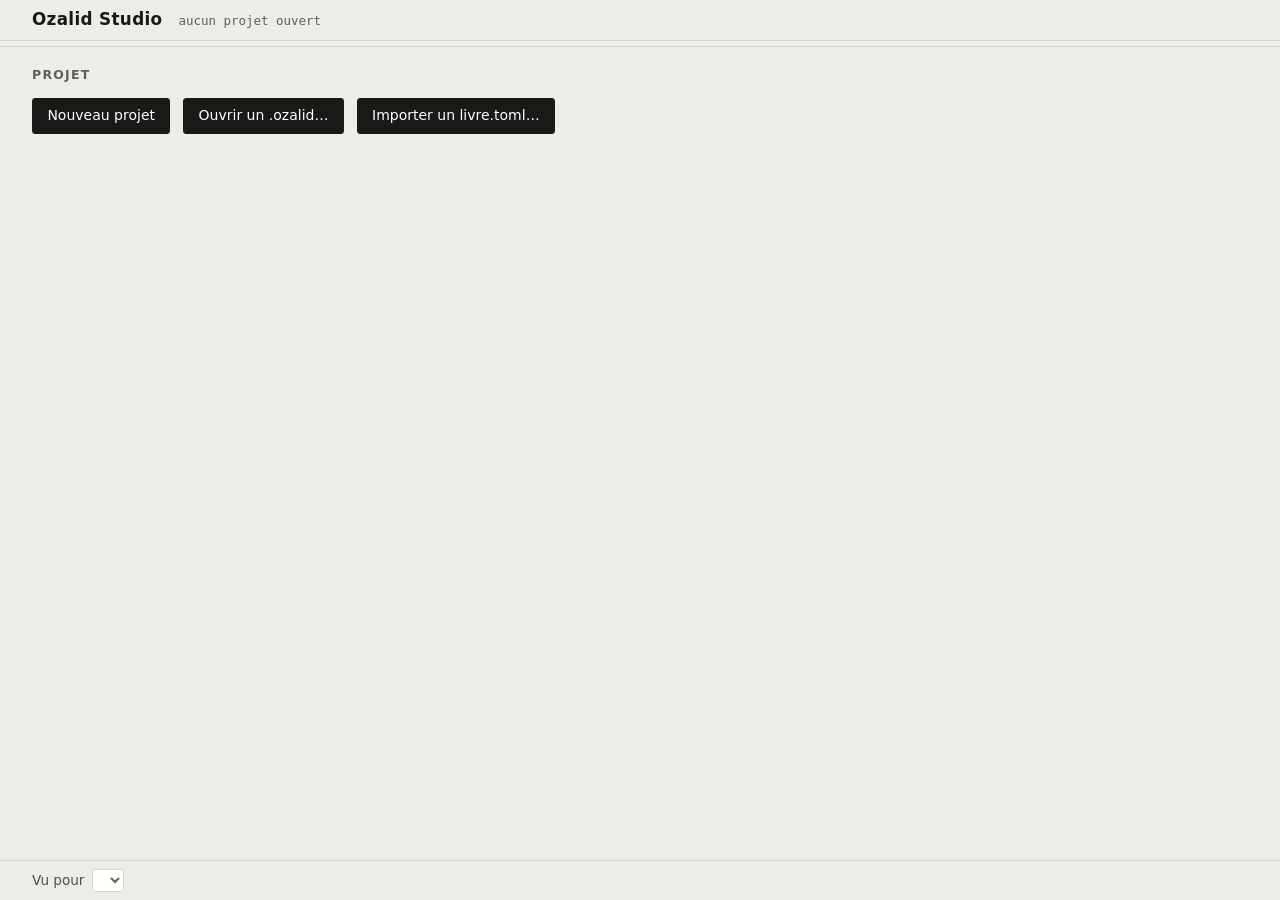
<file: app/src/index.html>
<!DOCTYPE html>
<html lang="fr">
<head>
<meta charset="utf-8">
<title>Ozalid Studio</title>
<link rel="stylesheet" href="styles.css">
</head>
<body>

<!-- L'identité tient sur une ligne : le titre, le chemin qui prend la place restante et
     se tronque au besoin, puis les deux états, calés à droite. Empilés, ils coûtaient
     110 px de hauteur à toutes les étapes pour dire trois choses courtes — et c'est la
     Couverture qui les payait, en aperçu. -->
<header id="entete">
  <h1 id="titreLivre">Ozalid Studio</h1>
  <p class="chemin" id="cheminProjet">aucun projet ouvert</p>
  <p class="etat" id="etatEnregistrement"></p>
  <!-- Le refus d'une saisie laisse le focus dans le champ refusé : sans `aria-live`,
       l'erreur s'écrirait à l'autre bout de l'écran sans que rien ne l'annonce. -->
  <p class="etat" id="alerte" aria-live="polite"></p>
  <!-- La seule mention de l'entête qui ne parle pas du livre : la fenêtre elle-même.
       Une mise en page se juge à une taille, et « c'est coupé chez moi » sans le
       chiffre ne se reproduit pas. Elle est ici et non au pied parce que l'entête a
       déjà un membre élastique — le chemin — qui absorbe ce qu'elle prend ; la légende
       du pied, elle, tient sur une ligne à 900 px et n'a pas de place à donner. -->
  <p class="etat" id="fenetreTaille" title="Zone d'affichage, hors barre de titre"></p>
</header>

<!-- Les onglets sont construits par app.js depuis la table ETAPES. La nav est écrite
     indifférente à sa disposition : passer au rail vertical demanderait un autre
     --coquille et un --onglets-flux: row, pas un autre balisage — et les flèches
     verticales dans `toucheEtapes`, avec l'aria-orientation qui va avec.

     Le pattern `tablist` est tenu en entier, et la moitié qui manquait est venue du
     JS : `aria-controls` sur chaque onglet et `aria-labelledby` sur chaque section
     sortent de la table, seule à savoir quelle section va avec quelle clé. Aucune des
     sections ci-dessous ne porte donc son `aria-labelledby` en dur : le chercher ici
     serait le chercher au mauvais endroit. -->
<nav id="etapes" role="tablist" aria-label="Étapes du livre"></nav>

<main id="contenu">

  <section id="accueil">
    <div class="bloc">
      <h2>Projet</h2>
      <div class="ligne">
        <button id="btNouveau" type="button">Nouveau projet</button>
        <button id="btOuvrir" type="button">Ouvrir un .ozalid…</button>
        <button id="btImporter" type="button">Importer un livre.toml…</button>
      </div>
      <div id="recents" class="recents"></div>
    </div>
  </section>

  <section id="etapeLivre" class="etape" role="tabpanel" hidden>
    <!-- Deux groupes, et la frontière tient en une phrase : ce qui nomme, et ce qui en
         dérive. Les clés sont littérales — un %TITRE% tapé dans le Titre ressort tel
         quel —, les dérivés les citent. C'est la même frontière que celle du livre et de
         la maquette : le livre dit ce qui est écrit, la maquette où ça se voit. -->
    <div class="bloc">
      <h2>Livre</h2>
      <label><span>Titre</span><input type="text" id="inTitre"></label>
      <label><span>Auteur</span><input type="text" id="inAuteur"></label>
      <label><span>Genre</span><input type="text" id="inGenre"></label>
      <label><span>Éditeur</span><input type="text" id="inEditeur"></label>
      <label><span>Collection</span><input type="text" id="inCollection"></label>
      <label><span>Monogramme</span><input type="text" id="inMonogramme"></label>
    </div>

    <div class="bloc">
      <h2>Textes dérivés</h2>
      <!-- Vide à dessein : la liste des jetons vient de `jetons_liste`. La recopier ici
           la ferait mentir au premier jeton ajouté — la table a grossi deux fois. -->
      <p class="note" id="aideJetons"></p>
      <label><span>Titre de la page de titre</span>
        <textarea id="inTitrePage" rows="2" placeholder="%TITRE%"></textarea></label>
      <label><span>Copyright</span><textarea id="inCopyright" rows="3"></textarea></label>
      <label><span>Prix</span>
        <input type="text" id="inPrix" placeholder="vide : pas de prix"></label>
      <label><span>Mention</span>
        <input type="text" id="inMention" placeholder="vide : pas de mention"></label>
      <label><span>Dédicace</span>
        <textarea id="inDedicace" rows="2"
                  placeholder="vide : pas de page de dédicace"></textarea></label>
      <!-- Ni clé ni dérivé : un contrôle d'intégrité du manuscrit. Son étiquette le dit,
           et lui faire un troisième bloc pour lui seul coûterait plus que ce voisinage. -->
      <label><span>Chapitres attendus</span>
        <input type="number" id="inChapitres" min="1" placeholder="facultatif — contrôle d'intégrité"></label>
    </div>

    <div class="bloc">
      <h2>Manuscrit</h2>
      <p class="note" id="etatManuscrit"></p>
      <p class="chemin" id="sourceManuscrit"></p>
      <div class="ligne">
        <button id="btReimporter" type="button" disabled>Réimporter le manuscrit</button>
        <button id="btChoisirManuscrit" type="button">Choisir un autre manuscrit…</button>
      </div>
    </div>

    <!-- L'épreuve suit le manuscrit dont elle sort, et la police ferme la marche parce
         qu'elle regarde vers le livre fini. Ce n'est pas l'ordre de l'étape d'où ils
         viennent : là-bas, composer passait avant relire. -->
    <div class="bloc">
      <h2>Épreuve</h2>
      <p class="note">Le manuscrit sur A4, fer à gauche, avec les numéros de ligne et une
        marge pour annoter. Ce n'est pas le livre : c'est de quoi le relire. Les numéros de
        ligne ne valent que pour ce tirage-là.</p>
      <label><span>Corps</span>
        <input type="number" id="inEpreuveCorps" min="8" max="18" step="0.5" value="12"></label>
      <div class="ligne">
        <button id="btEpreuve" type="button">Tirer une épreuve</button>
        <span id="etatEpreuve" class="etat"></span>
      </div>
      <p class="chemin" id="cheminEpreuve"></p>
    </div>

    <!-- Aucun bouton ici, et c'est le fait du chantier : la composition part au
         chargement d'un manuscrit, puis se tient à jour toute seule. Aucun sélecteur de
         prestataire non plus — il est dans le pied, et il vaut pour toute la fenêtre :
         on compose pour le destinataire visé. -->
    <div class="bloc">
      <h2>Intérieur</h2>
      <label><span>Police</span><select id="inPoliceInterieur"></select></label>
      <!-- Le détail du repli est ici, à côté de sa cause : c'est sous ce sélecteur qu'on
           vient réparer. Le pied n'en porte qu'un signe, qui suit dans toutes les étapes.
           Typst ne dit rien de lui-même — il substitue une écriture et poursuit —, et son
           avertissement part sur un stderr qu'aucune fenêtre ne montre. -->
      <p class="note alerte" id="repliPolices" hidden></p>
      <p class="note">La police fixe la pagination, donc l'épaisseur du dos : en changer
        relance la composition, et le pied dit où elle en est. La planche reste sans dos
        le temps qu'elle tourne.</p>
      <!-- L'écriture choisie, montrée dans ses propres octets — ceux que Typst
           composera, chargés par `montrerEchantillon`. Le texte porte ce qui distingue
           une écriture française d'une autre : accents, ligature œ, guillemets et
           apostrophe courbe, les caractères mêmes sur lesquels une police se choisit.
           Il naît caché : tant que la police n'est pas chargée, le montrer serait le
           montrer dans celle de la fenêtre. -->
      <p class="echantillon" id="echantillonPolice" hidden>L’aube naît, et le cœur
        s’étonne : « où donc allions-nous ? »</p>
      <p class="note alerte" id="echantillonAbsent" hidden></p>
    </div>
  </section>

  <section id="etapeCouverture" class="etape" role="tabpanel" hidden>
    <!-- Une seule barre au-dessus de l'aperçu : ce qu'on regarde à gauche, ce qui
         alimente la maquette à droite. Elle tient sur une ligne à 900 px — la fenêtre
         la plus étroite qu'on autorise — et c'est ce qui commande sa composition : le
         choix d'une maquette de départ est un menu et non trois boutons, l'état des
         photos une mention et non deux phrases.
         Ce qui a disparu et qui ne manque pas : la note « Aucune maquette », que
         l'aperçu vide disait déjà, mot pour mot, deux centimètres plus bas. -->
    <div class="outils">
      <div class="ligne onglets" id="faces"></div>
      <!-- La lunette de la planche : la coupe et les deux plis, que le PDF remis au
           prestataire ne porte pas. « Repères » et non « Fond perdu » depuis que les
           plis s'y sont ajoutés — un dos qui prend le papier des faces ne se voit
           autrement nulle part.
           Hors de `#faces` : cette boîte est reconstruite par `construireFaces`, et
           `choisirFace` y compte les enfants par rang — un bouton étranger dedans ferait
           viser la face voisine. Elle naît allumée et masquée : la planche n'est pas la
           face de départ. -->
      <button id="btReperes" class="lunette" type="button" aria-pressed="true" hidden>
        Repères
      </button>
      <span class="creux"></span>
      <!-- Un menu d'action, pas un état : rien dans le projet ne dit de quelle maquette
           on est parti, et le geste écrase les réglages. Il revient donc toujours sur
           son invite — voir `choisirMaquette` dans `couverture.js`.
           Sans étiquette visible, comme les deux selects d'ajout de la Livraison et des
           Envois : c'est son invite qui porte le geste, et l'`aria-label` le dit à qui
           ne la voit pas. Ici la raison est aussi la place — les deux mots qu'il aurait
           fallu, la barre les prend sur la mention des photos, à 900 px. -->
      <select id="inMaquette" aria-label="Repartir d'une maquette"></select>
      <button id="btMaquettes" type="button">Maquettes…</button>
      <button id="btImageUne" type="button">Photo de 1ère…</button>
      <button id="btImageQuatre" type="button">Photo de 4ème…</button>
      <p class="note source" id="etatImages"></p>
    </div>

    <!-- `data-face` et `data-panneau` sont posés par `afficherCouverture` : la
         disposition du dos et la planche sans panneau en dépendent, et la feuille de
         style ne peut pas les déduire seule. -->
    <div class="couv" id="couv">
      <div class="face">
        <!-- L'habillage se cale sur l'image, jamais sur la scène : la scène occupe la
             colonne entière, une couverture y est centrée et plus étroite, et un
             habillage calé sur elle marquerait la coupe à côté du livre. D'où ce cadre,
             qui n'existe que pour épouser l'image. -->
        <div class="scene">
          <div class="cadre" id="cadreApercu">
            <img id="apercu" class="apercu" alt="Aperçu de la couverture">
            <!-- Le direct : ce que la fenêtre montre pendant qu'on déplace la photo,
                 sans rien demander à Typst. Trois pièces qui refont la face à
                 l'identique — le papier, la photo dans sa fenêtre, l'habillage
                 par-dessus —, et dont seule celle du milieu bouge. Les trois viennent du
                 Rust, calques compris : ce qu'on voit bouger est ce qui se composera.
                 Il reste posé jusqu'à ce que l'aperçu vrai arrive : le retirer au
                 relâchement ferait revenir la couverture à son ancien cadrage le temps
                 d'une composition. -->
            <div class="direct" id="direct" hidden>
              <div class="direct-papier" id="directPapier"></div>
              <div class="direct-fenetre" id="directFenetre">
                <img id="directPhoto" alt="">
              </div>
              <img class="direct-habillage" id="directHabillage" alt="">
            </div>
            <!-- Les prises : ce qui se saisit à la souris. Effacées tant que le curseur
                 est ailleurs — une couverture se juge sans guides par-dessus —, et
                 révélées dès qu'on approche la main. -->
            <div class="prises" id="prises" hidden>
              <div class="prise prise-image" id="priseImage"></div>
              <div class="prise prise-bloc" id="priseBloc">
                <i class="poignee gauche" id="poigneeGauche"></i>
                <i class="poignee droite" id="poigneeDroite"></i>
              </div>
              <div class="prise prise-bandeau" id="priseBandeau"></div>
              <!-- Le dos couché : ses quatre textes se saisissent et se rangent d'une
                   place à l'autre. Les trois zones ne paraissent que pendant le geste —
                   hors geste, elles diraient une structure qu'on ne cherche pas, et le
                   dos est déjà une bande de soixante pixels. -->
              <div class="zones-dos" id="zonesDos" hidden>
                <div class="zone-dos" data-place="pied">Pied</div>
                <div class="zone-dos" data-place="centre">Centre</div>
                <div class="zone-dos" data-place="tete">Tête</div>
              </div>
              <!-- L'icône posée dans le coin de chaque texte en règle le sens de
                   lecture. Une seule pour l'auteur et le titre — ils n'ont que le
                   montant et le descendant, et la flèche dit lequel court —, deux pour
                   l'éditeur et la collection, qui peuvent aussi se coucher en travers
                   du dos et qu'un quart de tour à gauche ou à droite y amène. -->
              <div class="prise prise-dos" id="priseDosAuteur"><span>Auteur</span>
                <button type="button" class="sens" id="sensDosAuteur">↑</button>
              </div>
              <div class="prise prise-dos" id="priseDosTitre"><span>Titre</span>
                <button type="button" class="sens" id="sensDosTitre">↑</button>
              </div>
              <div class="prise prise-dos" id="priseDosEditeur"><span>Éditeur</span>
                <button type="button" class="sens" id="sensDosEditeurGauche"
                        title="Tourner d'un quart de tour vers la gauche">↺</button>
                <button type="button" class="sens" id="sensDosEditeurDroite"
                        title="Tourner d'un quart de tour vers la droite">↻</button>
              </div>
              <div class="prise prise-dos" id="priseDosCollection"><span>Collection</span>
                <button type="button" class="sens" id="sensDosCollectionGauche"
                        title="Tourner d'un quart de tour vers la gauche">↺</button>
                <button type="button" class="sens" id="sensDosCollectionDroite"
                        title="Tourner d'un quart de tour vers la droite">↻</button>
              </div>
            </div>
            <div class="reperes" id="reperes" hidden></div>
          </div>
        </div>
        <!-- Ce que la planche mesure, sous la planche : c'est là qu'on vérifie que le
             fichier remis a bien les dimensions du gabarit. Les millimètres viennent du
             Rust — la largeur d'une planche est une règle, pas une addition à refaire
             ici. Masquée sur les trois autres faces, qui n'ont ni dos ni fond perdu à
             annoncer. -->
        <p class="mesures" id="mesuresApercu" hidden></p>
        <p class="note" id="etatApercu"></p>
      </div>
      <div id="reglages" class="reglages"></div>
    </div>

    <!-- Gérer ses maquettes suppose un projet ouvert : le bouton ne vit que dans
         l'étape Couverture, conséquence assumée du choix « on dessine une couverture
         sur un vrai livre et un vrai format ».
         Premier `<dialog>` de ce front, et c'est la primitive standard : elle gère
         seule le focus et Échap, ce qu'aucune boîte faite à la main ne fait bien. Il ne
         porte qu'un geste — le lot suivant y ajoutera la liste, Cloner, Renommer et
         Effacer. -->
    <dialog id="dlgMaquettes" class="dialogue">
      <h2>Maquettes</h2>
      <p class="note">
        Une maquette emporte la couverture entière — le cadrage, les photos et le résumé
        de 4ème. Préférer des images neutres et un résumé en jetons : ils se résoudront
        pour chaque livre où la maquette servira.
      </p>
      <div id="listeMaquettes" class="maquettes"></div>
      <div class="ligne">
        <label for="inMaquetteNom">Enregistrer la couverture actuelle</label>
        <input id="inMaquetteNom" type="text" placeholder="Nom de la maquette">
        <button id="btMaquetteEnregistrer" type="button">Enregistrer</button>
      </div>
      <p class="etat" id="etatMaquettes"></p>
      <div class="ligne fin">
        <button id="btMaquettesFermer" type="button">Fermer</button>
      </div>
    </dialog>
  </section>

  <section id="etapeLivraison" class="etape" role="tabpanel" hidden>
    <div class="bloc">
      <h2>Destinataires</h2>
      <p class="note">Chaque destinataire compose son propre intérieur, donc sa propre
        pagination, donc son propre dos et sa propre planche. Les fichiers sont écrits à côté
        du <code>.ozalid</code>, dans un répertoire par prestataire.</p>
      <div class="ligne">
        <!-- Le seul contrôle de la fenêtre sans étiquette visible, et c'est voulu : posé
             à côté de son bouton, il se lit comme le geste d'ajout. Ce que l'œil déduit
             de la disposition, l'`aria-label` le dit à qui ne la voit pas. -->
        <select id="inAjoutDestinataire" aria-label="Prestataire à ajouter"></select>
        <button id="btAjouterDestinataire" type="button">Ajouter</button>
      </div>
      <div id="destinataires" class="destinataires"></div>
      <div class="ligne">
        <button id="btPackager" type="button">Générer les packages</button>
        <span id="etatPackages" class="etat"></span>
      </div>
      <div id="packages" class="resultat" hidden></div>
    </div>

    <div class="bloc">
      <h2>Ebooks</h2>
      <p class="note">Le livre entier pour un écran : la couverture, les liminaires et
        tous les chapitres, en PDF et en EPUB. Le PDF est le livre sans son imposition —
        marges symétriques, pas de page blanche de parité. Les fichiers sont écrits dans
        <code>ebook/</code>, à côté du <code>.ozalid</code>. Le format vient du
        destinataire visé, en bas de la fenêtre.</p>
      <div class="ligne">
        <button id="btEbooks" type="button">Générer les ebooks</button>
        <span id="etatEbooks" class="etat"></span>
      </div>
      <div id="ebooks" class="resultat" hidden></div>
    </div>

  </section>

  <section id="etapeEnvois" class="etape envois" role="tabpanel" hidden>

    <!-- La liste ne porte que le nom. Le mot, la main et l'image ont rejoint la colonne
         de droite, où ils concernent l'exemplaire ouvert : vingt lignes portant chacune
         leur textarea faisaient de la liste un formulaire qu'on ne lisait plus. -->
    <div class="bande dedicataires">
      <h2>Dédicataires</h2>
      <div class="ligne">
        <!-- Même parti que le select d'ajout d'un destinataire : posé contre son bouton,
             il se lit comme le geste d'ajout, et l'`aria-label` le dit à qui ne le voit
             pas. -->
        <input type="text" id="inDedicataire" placeholder="à qui ?"
               aria-label="Dédicataire à ajouter">
        <button id="btAjouterEnvoi" type="button">Ajouter</button>
      </div>
      <ul id="envois" role="listbox" aria-label="Dédicataires"></ul>
      <!-- Retirer porte sur l'exemplaire ouvert et non sur chaque ligne : vingt boutons
           « Retirer » dans une liste sont vingt occasions de se tromper de personne. -->
      <button id="btRetirerEnvoi" type="button" disabled>Retirer cet envoi</button>

      <!-- Ce qui appartient au livre et non à l'exemplaire : l'écriture de l'auteur
           entre dans le `.ozalid` pour que le projet compose la même main sur une
           machine où elle n'est installée nulle part. -->
      <h2>Police personnelle</h2>
      <div class="ligne">
        <button id="btPolice" type="button">Ma police…</button>
        <button id="btPoliceRetirer" type="button" disabled>Retirer</button>
      </div>
      <p class="note" id="etatPolice"></p>
    </div>

    <!-- Le rail : toutes les pages du destinataire visé. Cliquer une vignette déplace
         l'envoi sur cette page — c'est le seul moyen d'en changer, et c'est pourquoi il
         n'y a pas de champ « page ». -->
    <div class="bande rail">
      <ol id="vignettes" aria-label="Pages de l'intérieur"></ol>
    </div>

    <!-- Le canevas : la page en fond, l'objet par-dessus, deux poignées. Le fond est
         rendu **sans envoi** — un foreground ne réordonne rien, la page ne dépend donc
         d'aucun dédicataire et la même image sert à tous. -->
    <div class="bande scene">
      <div id="canevas" class="canevas">
        <img id="fondPage" class="fond" alt="" hidden>
        <div id="objet" class="objet" hidden>
          <img id="objetImage" alt="">
          <span id="poigneeTaille" class="poignee taille"
                aria-label="Échelle de l'envoi"></span>
          <span id="poigneeAngle" class="poignee angle"
                aria-label="Inclinaison de l'envoi"></span>
        </div>
      </div>
      <div class="ligne">
        <button id="btVoirPage" type="button">Voir la page</button>
        <span id="etatEnvois" class="etat"></span>
      </div>
      <img id="apercuEnvoi" class="apercu" alt="" hidden>
    </div>

    <!-- Les réglages de l'exemplaire ouvert. Ce que la main ne réclame pas ne paraît
         pas : un champ grisé sous une main en images donnerait à croire qu'on peut y
         écrire. -->
    <div class="bande reglages">
      <h2>Réglages</h2>
      <label><span>Main</span><select id="inMain"></select></label>

      <label id="champMot"><span>Mot</span>
        <textarea id="inMot" rows="4"></textarea></label>

      <div id="champImage" class="ligne" hidden>
        <button id="btImageEnvoi" type="button">Choisir une image…</button>
      </div>

      <!-- Les deux seuils, sous une main en image seulement. Le papier est le plus utile
           des deux : c'est lui qui décide de ce qui reste du fond. -->
      <div id="champDetourage" hidden>
        <label><span>Papier</span>
          <input type="range" id="inPapier" min="0" max="255" step="1">
          <span class="val" id="vPapier"></span></label>
        <label><span>Encre</span>
          <input type="range" id="inEncre" min="0" max="255" step="1">
          <span class="val" id="vEncre"></span></label>
      </div>

      <!-- Le modèle de diffusion : l'adresse et la clé appartiennent à la machine, le
           gabarit au livre. Un `.ozalid` est fait pour être ouvert ailleurs — y écrire
           une clé la publierait au premier partage. -->
      <div id="champDiffusion" hidden>
        <div class="ligne">
          <button id="btGenerer" type="button">Générer</button>
          <button id="btAccepter" type="button" disabled>Retenir</button>
        </div>
        <label><span>Encre</span>
          <input type="text" id="inCouleur" placeholder="blue-black ou #1F3A5F"></label>
        <label><span>Paraphe</span>
          <input type="text" id="inParaphe" placeholder="la signature de l'auteur"></label>
        <label><span>Gabarit du livre</span>
          <textarea id="inGabarit" rows="3"></textarea></label>
        <div class="ligne">
          <button id="btGabaritDefaut" type="button">En faire mon défaut</button>
          <button id="btGabaritReprendre" type="button">Reprendre mon défaut</button>
        </div>
        <p class="note">Partagé par tous les envois : c'est le style d'écriture du
          livre, pas le mot d'une personne. Cinq marques y appellent le reste —
          <code>{envoi}</code> le mot écrit ci-dessus, <code>{dedicataire}</code> le nom
          de la personne, <code>{titre}</code> celui du livre, <code>{couleur}</code> et
          <code>{paraphe}</code> les deux champs ci-dessus. Le gabarit livré est en
          anglais, langue que les modèles suivent le mieux : l'encre se nomme donc en
          anglais elle aussi — ou par un code, <code>#1F3A5F</code>, qui a l'avantage de
          dire au détourage où poser son point d'encre. Sans lui, une encre claire sort
          semi-transparente. Sans
          <code>{envoi}</code> ni <code>{dedicataire}</code>, le mot est ajouté à la
          suite : deux exemplaires ne doivent pas recevoir la même image.</p>
        <label><span>Adresse du modèle</span>
          <input type="url" id="inDiffusionUrl" placeholder="https://…"></label>
        <label><span>Nom du modèle</span>
          <input type="text" id="inDiffusionModele" placeholder="laisser vide si l'adresse le porte"></label>
        <label><span>Clé</span>
          <input type="password" id="inDiffusionCle" placeholder="inchangée"></label>
        <div class="ligne">
          <button id="btDiffusionRegler" type="button">Enregistrer l'accès</button>
          <button id="btDiffusionOublier" type="button">Oublier la clé</button>
          <span id="etatDiffusion" class="etat"></span>
        </div>
        <p class="note">L'adresse, le nom du modèle et la clé restent sur cette machine,
          hors du <code>.ozalid</code>. Le nom n'est à remplir que si le fournisseur
          l'attend dans la demande plutôt que dans son adresse — Google le réclame
          (<code>gemini-3-pro-image-preview</code> : sa couche compatible n'a pas suivi
          le renommage, et l'identifiant stable <code>gemini-3-pro-image</code> s'y voit
          refusé), là où d'autres le portent déjà dans l'adresse et refuseraient de le
          lire deux fois.</p>
      </div>

      <label><span>Échelle</span>
        <input type="range" id="inTaille" min="5" max="100" step="1">
        <span class="val" id="vTaille"></span></label>
      <label><span>Inclinaison</span>
        <input type="range" id="inAngle" min="-45" max="45" step="1">
        <span class="val" id="vAngle"></span></label>

      <div class="ligne">
        <button id="btEnvoyer" type="button" disabled>Générer les envois</button>
      </div>
      <div id="resultatEnvois" class="resultat" hidden></div>
    </div>

  </section>

</main>

<!-- Le pointeur : pour qui l'on compose, et sous quel format on regarde. Il est ici
     parce que c'est vrai partout — on change de destinataire sans quitter la Couverture
     qu'on est en train de régler. -->
<!-- La légende de ce que la dernière composition a mesuré. Elle n'est ni un compte rendu
     de travail long — personne n'a cliqué —, ni un refus de saisie : c'est la troisième
     catégorie, celle de la ligne sous l'aperçu de couverture. Ce qui se recalcule tout
     seul se lit en légende, près de ce qu'il commente.
     Un élément par mention plutôt qu'un seul texte : le lien réclame un enfant, et un
     élément qui mêlerait texte et enfants ne se lirait plus par `textContent`. -->
<footer id="pied">
  <label id="visee"><span>Vu pour</span><select id="inDestinataire"></select></label>
  <p id="piedMesure"></p>
  <p id="piedDos"></p>
  <p id="piedInterieur"></p>
  <p id="piedRepli"></p>
</footer>

<script src="couverture.js"></script>
<script src="livraison.js"></script>
<script src="placement.js"></script>
<script src="envois.js"></script>
<script src="app.js"></script>
</body>
</html>
</file>
<file: app/src/styles.css>
/* L'atelier neutre. La coquille était crème — le papier d'une couverture typographique — et une
   couverture posée dessus ne se jugeait pas : sur du crème, un blanc paraît bleu et un
   beige paraît neutre. Elle est désormais d'un gris chaud, le blanc est rendu aux
   surfaces de travail (les champs, les comptes rendus, l'étape ouverte), et le rouge à
   la seule alerte — il ne décore plus rien. La couverture est le seul objet coloré de
   l'écran, et c'est ce qu'on est venu regarder.
   Ce que le choix coûte est écrit dans la spec (§ 1) : l'application perd le caractère
   qui la distinguait d'un formulaire, à retrouver dans la typographie, les espacements
   et le soin des états, pas dans le fond.
   Le gris chaud est parti à son tour : chaud, il restait du crème, et la couverture s'y
   jugeait encore mal. La coquille est neutre — le gris clair d'`index.html` —, et la
   scène où la couverture est posée prend le carton gris 18 % de l'atelier, celui sur
   lequel une épreuve se juge depuis toujours : un blanc y reste blanc, un crème y reste
   crème. C'est le seul endroit sombre de la fenêtre, et c'est celui qu'on regarde.
   Les gris ne sont pas quatre nuances au hasard : `--gris` est le plus clair qui tienne
   4,5:1 sur les trois fonds où l'on écrit — `--fond`, `--surface` et `--survol`, le plus
   sombre des trois — et tout ce qui est écrit dessous descend. Éclaircir l'un des fonds
   sans relire ce rapport, c'est perdre un sous-libellé sous le curseur. La neutralisation
   a été faite à luminance égale, précisément pour que ce rapport survive : mesuré, le
   pire des trois passe de 4,66 à 4,71.
   `--survol` et `--eteint` sont voisins et ne disent pas la même chose : l'un est le
   creux passager sous le curseur, l'autre l'état d'un champ qui n'attend rien. Les
   confondre ferait passer un bouton survolé pour un bouton mort. */
:root {
  --fond: #ecece9;
  --surface: #fff;
  --encre: #191917;
  --encre-survol: #333330;
  --gris: #5f5f5c;
  --gris-fort: #4f4f4c;
  --rouge: #c00000;
  --trait: #d3d3d0;
  --survol: #ddddda;
  --eteint: #e2e2df;
  /* Le carton de l'établi, et son creux : un dégradé radial très court, qui ne se lit
     pas comme une couleur mais comme la lumière d'un plan de travail. Repris tel quel
     d'`index.html`, valeurs comprises — c'est une convention d'atelier, pas un goût. */
  --etabli: #7a7b78;
  --etabli-creux: #6a6b68;
  /* Le bleu des prises. Il n'habille rien d'autre, et c'est voulu : il ne dit pas
     « important », il dit « ceci se saisit ». Le rouge est à l'alerte, l'encre au texte ;
     il fallait une troisième voix, et c'est celle que l'atelier HTML employait déjà. */
  --prise: #1a6ee0;
  --onglets-flux: column;
  /* La coquille, en quatre bandes à la hauteur exacte de la fenêtre. Passer au rail
     vertical serait une autre valeur ici et un `--onglets-flux: row` : le balisage,
     lui, ne bougerait pas. */
  --coquille:
    "entete"  auto
    "etapes"  auto
    "contenu" minmax(0, 1fr)
    "pied"    auto / 1fr;
  color-scheme: light;
}

* { box-sizing: border-box; }

body {
  margin: 0;
  /* La fenêtre ne défile plus : ce qui ne tient pas se règle par la mise en page, et
     la seule zone défilante de l'application est le panneau de réglages de la
     couverture — sa longueur, elle, est irréductible. */
  height: 100vh;
  overflow: hidden;
  display: grid;
  grid-template: var(--coquille);
  font: 14px/1.5 -apple-system, "Segoe UI", system-ui, sans-serif;
  color: var(--encre);
  background: var(--fond);
}

/* Les quatre bandes, et le `min-width: 0` qui les empêche de pousser la fenêtre.
   Sans lui, la colonne unique de la coquille prend pour plancher le contenu le plus
   large de ses quatre rangées — un chemin de projet en chasse fixe, que rien n'oblige
   à se couper —, et la fenêtre déborde de ce plancher au lieu de le faire céder. Le
   défaut était latent : il n'a paru que le jour où l'entête a reçu une mention de plus,
   et il aurait paru de même sur un chemin un peu plus long. C'est le pendant
   horizontal du `min-height: 0` que `main` porte déjà, et de celui des bandes de
   l'étape Envois. */
#entete, #etapes, #contenu, #pied { min-width: 0; }

#entete { grid-area: entete; }
#etapes { grid-area: etapes; }
#contenu { grid-area: contenu; }
#pied { grid-area: pied; }

/* L'identité en une bande, à hauteur de ligne. Elle en prenait 110 px : le titre, le
   chemin dessous avec ses marges de paragraphe, et les états dans une colonne à eux.
   Trois choses courtes, dont aucune ne réclamait sa ligne — et la Couverture les payait
   en aperçu, à toutes les tailles de fenêtre.
   Le chemin prend la place qui reste et se tronque : c'est la seule des quatre dont la
   longueur ne se prévoit pas, et la fin d'un chemin ne se lit pas de toute façon —
   `title` la donne entière à qui la survole. */
#entete {
  display: flex;
  align-items: baseline;
  gap: 1rem;
  padding: .45rem 2rem;
  border-bottom: 1px solid var(--trait);
}

#entete p { margin: 0; }

#entete .chemin {
  flex: 1;
  min-width: 0;
  overflow: hidden;
  text-overflow: ellipsis;
  white-space: nowrap;
  word-break: normal;
}

#entete .etat { white-space: nowrap; }

/* Les onglets des étapes. La disposition tient dans le flux de la grille : un rail
   vertical en changerait le sens, pas le balisage. */
#etapes {
  display: grid;
  grid-auto-flow: var(--onglets-flux);
  grid-auto-columns: 1fr;
  gap: .4rem;
  padding: .35rem 2rem 0;
  border-bottom: 1px solid var(--trait);
}

/* Le nom et l'état sur une ligne, et non l'un sous l'autre : la bande passe de 66 à
   34 px sans rien perdre — le sous-libellé garde sa place, son témoin d'alerte aussi.
   Ce qui cède quand l'onglet est trop étroit, c'est l'état, tronqué ; le nom, lui, ne
   se coupe pas — la moitié d'un nom d'étape ne mène nulle part. */
#etapes button {
  display: flex;
  align-items: baseline;
  gap: .4rem;
  padding: .28rem .7rem;
  background: transparent;
  color: var(--encre);
  border-color: transparent;
  border-bottom: 2px solid transparent;
  border-radius: 3px 3px 0 0;
  text-align: left;
  overflow: hidden;
  min-width: 0;
}

#etapes .nom { white-space: nowrap; }

#etapes .sous {
  overflow: hidden;
  text-overflow: ellipsis;
  white-space: nowrap;
}

#etapes button[aria-selected="true"] {
  border-bottom-color: var(--encre);
  background: var(--surface);
}

#etapes .nom { font-size: .9rem; }
#etapes .sous { font-size: .75rem; color: var(--gris); }

/* Le témoin est un point, pas une couleur de fond : discret, mais lu d'un coup d'œil
   depuis n'importe quelle étape. */
#etapes button.alerte .sous { color: var(--rouge); }
#etapes button.alerte .sous::before { content: "● "; }

#pied {
  display: flex;
  align-items: baseline;
  gap: .6rem;
  padding: .5rem 2rem;
  border-top: 1px solid var(--trait);
  color: var(--gris);
  font-size: .85rem;
}

/* La légende tient sur **une ligne**, comme la barre de la Couverture, et pour la même
   raison : lui laisser le droit de se replier ferait revenir en douce une deuxième
   rangée que la Couverture paierait en aperçu. Ce qui cède sous la pression, c'est le
   libellé du prestataire — le seul dont la longueur ne se prévoit pas. Ajouter une
   mention ici, c'est d'abord vérifier qu'il reste de la place à 900 px.
   Les éléments vides ne prennent pas leur `gap` : un `p` sans contenu n'a pas de boîte
   à espacer, et le pied d'un livre jamais composé ne montre donc pas quatre trous. */
#pied p { margin: 0; white-space: nowrap; }

/* Le dos périmé et le repli de police, les deux seuls états du pied qui réclament
   quelque chose. Le rouge suffit : le pied est sur fond clair, contrairement aux boutons
   du dialogue des maquettes où un `color: var(--rouge)` sur fond noir s'était révélé
   illisible. Pas de pastille `●` comme sur les onglets — la bande porte déjà ses `·`
   séparateurs, et un second point de ponctuation à côté d'eux se lirait comme un
   troisième. */
#piedDos.alerte, #piedRepli.alerte { color: var(--rouge); }

/* Le lien vers un fichier composé. Il porte la couleur des prises, celle qui ne dit pas
   « important » mais « ceci se saisit » — c'est exactement ce qu'il est, et le seul
   endroit du pied où quelque chose se clique en dehors du sélecteur. */
#pied a, .chemin a {
  color: var(--prise);
  text-decoration: none;
}

#pied a:hover, .chemin a:hover { text-decoration: underline; }

/* Le pointeur du pied : un libellé et son choix côte à côte, et non la grille à deux
   colonnes que `label` impose partout ailleurs — le pied est une bande, pas un
   formulaire. */
#visee {
  display: flex;
  align-items: baseline;
  gap: .5rem;
  margin: 0;
}

#visee select { width: auto; padding: .1rem .3rem; font-size: .85rem; }

/* Le titre du livre vit dans une bande à hauteur de ligne : sa graisse et son
   interlettrage le distinguent, pas son corps. */
h1 {
  margin: 0;
  font-size: 1.05rem;
  font-weight: 600;
  letter-spacing: .02em;
  white-space: nowrap;
}

main {
  padding: 0 2rem;
  min-height: 0;
  /* Le filet est ici, sur la bande, et non sur les étapes — pour une raison mesurée :
     un flux en colonnes ne peut pas être à la fois ce qui coule et ce qui défile.
     Contraint en hauteur, il n'ouvre pas d'ascenseur vertical, il ouvre des colonnes
     de débordement vers la droite : l'étape Épreuve passait hors écran derrière une
     barre horizontale. La bande défile donc, et le flux reste libre de sa hauteur.
     L'`auto` n'est pas un ascenseur offert, c'est un filet : un contrôle qu'on ne peut
     plus atteindre est un piège, et une barre qui apparaît est un défaut de mise en
     page qui se voit. Si elle apparaît, c'est la mise en page qu'on corrige, pas le
     filet qu'on garde. */
  overflow-y: auto;
}

/* Une seule étape est montrée à la fois : elle prend toute la bande. `min-height: 0`
   sans quoi une grille imbriquée refuserait de se laisser comprimer et repousserait
   le pied hors de l'écran. */
.etape, #accueil { height: 100%; min-height: 0; }

/* L'accueil n'offre que trois boutons et une liste : il garde la largeur d'une
   colonne de lecture. */
#accueil { max-width: 46rem; }

/* Les blocs coulent en colonnes au lieu de se ranger en grille. C'est la hauteur qui
   manque à la fenêtre, jamais la largeur : une colonne unique de 46rem laissait la
   moitié de l'écran vide en réclamant un ascenseur pour le reste. Mais la grille
   alignait ses rangées, et l'étape Intérieur — depuis absorbée par Livre — partageait
   la sienne avec Prestataire, alourdie de son bloc de résultat : trois cents pixels de
   vide à gauche pendant que la droite débordait, et Épreuve renvoyée à la rangée
   suivante au lieu de remonter dans ce vide. Un flux, lui, remplit une colonne avant d'ouvrir la suivante — il rend
   exactement la place que la grille gaspillait.
   Deux colonnes réclament 848 px de fenêtre : 2 × `column-width`, plus le
   `column-gap`, plus les 2 × 2rem de `main`. `minWidth` en donne 900 dans
   `tauri.conf.json` — il reste 52 px, et qui touche à l'un de ces trois-là dépense
   dessus. Retomber à une colonne à la taille minimale, c'est l'ascenseur qui revient.
   Le rembourrage est compté aussi serré, et pour la même raison : c'est l'étape Livre
   qui porte désormais quatre blocs, et c'est en resserrant ici qu'elle tient.
   Ce qu'elle ne rattrape pas, et qui est assumé : à 900 × 640, l'étape Livre déborde,
   et c'est le filet de `main` qui la reprend. Le bloc de résultat en est parti — il est
   descendu au pied — et **cela n'a rien résorbé** : le débordement vient du volume de
   l'étape, pas d'un panneau. Mesuré avant et après, à l'identique. Ce qui le fermerait
   est une étape de moins ou des blocs plus courts, pas un compte rendu de moins. */
#etapeLivre {
  columns: 23rem;
  column-gap: 3rem;
  /* Seule des quatre étapes à ne pas prendre la hauteur de la bande : un flux doit
     rester libre de la sienne pour équilibrer ses colonnes. C'est `main` qui rattrape
     ce qui dépasse. */
  height: auto;
  padding: .5rem 0 0;
  max-width: 74rem;
}

/* Un bloc coupé en deux par une fin de colonne est pire que l'ascenseur qu'on
   supprime : on relirait la moitié d'un formulaire à côté de l'autre.
   Le filet qui les séparait quand ils s'empilaient ne veut plus rien dire une fois
   qu'ils coulent en colonnes — il ne courrait que sous la première, au hasard de
   l'ordre du balisage. C'est le blanc qui sépare désormais. */
#etapeLivre > .bloc {
  break-inside: avoid;
  padding: 0;
  margin-bottom: 1rem;
  border-bottom: none;
}

/* L'étape Couverture donne sa hauteur à l'aperçu : une barre d'outils en haut, la
   couverture et son panneau dessous. */
#etapeCouverture {
  display: grid;
  grid-template-rows: auto minmax(0, 1fr);
}

/* L'étape n'a plus d'ascenseur à elle : ce qui déborde tombe dans le filet de `main`,
   comme dans les trois autres étapes. Ce n'est pas la même chose qu'un débordement
   supprimé, et il ne faut pas le lire comme tel.
   Mesuré à 1040 × 780, la bande de contenu offre 535 px. Le haut de l'étape — le titre,
   sa note, la ligne d'ajout, deux destinataires, le bouton — en prend 255 à lui seul et
   ne varie pas. Un compte rendu compacté en prend 205, où le lot 3 constatait qu'un seul
   remplissait déjà la bande entière : un destinataire tient désormais avec de la marge.
   Deux ne tiennent pas, et aucune compaction du compte rendu n'y changera rien
   — c'est le haut de l'étape qu'il faudrait rétrécir, ou le compte rendu qu'il faudrait
   replier, et l'un comme l'autre est un travail, pas un réglage.
   Ce qui est parti, en revanche, c'est la zone défilante propre à l'étape : elle faisait
   glisser le compte rendu sous un titre resté immobile, et l'étape se comportait
   autrement que ses trois voisines. Une seule barre, au même endroit que partout.
   Pas de `max-width` ici, à la différence des autres étapes : une ligne de destinataire
   porte un libellé, un papier, un format et parfois un relevé de dos. La brider à la
   largeur d'une colonne de lecture ne la raccourcissait pas, elle la faisait déborder
   de côté — et un ascenseur horizontal cache des réglages au lieu de les ranger. */

.bloc { padding: 1.2rem 0; border-bottom: 1px solid var(--trait); }
.bloc:last-child { border-bottom: none; }

h2 {
  margin: 0 0 .8rem;
  font-size: .78rem;
  font-weight: 600;
  letter-spacing: .1em;
  text-transform: uppercase;
  color: var(--gris);
}

label {
  display: grid;
  grid-template-columns: 13rem 1fr;
  align-items: baseline;
  gap: .8rem;
  margin-bottom: .5rem;
}

label > span { color: var(--gris-fort); }

input, select, textarea {
  font: inherit;
  padding: .35rem .5rem;
  border: 1px solid var(--trait);
  border-radius: 3px;
  background: var(--surface);
  color: inherit;
  width: 100%;
}

textarea { resize: vertical; }
select:disabled { color: var(--gris); background: var(--eteint); }

/* Ce qui ne tient pas dans la ligne passe dessous, entier. Sans `wrap`, le flex
   comprime ses boutons jusqu'à couper leur libellé en deux — « Ma police… » sur deux
   lignes dans une colonne de 23 rem — et un bouton coupé se lit comme deux boutons. */
.ligne { display: flex; align-items: center; gap: .8rem; flex-wrap: wrap; }

/* Un libellé posé dans une ligne ne réclame pas la colonne de formulaire. Les 13 rem
   qu'un `label` impose partout ailleurs alignent des champs empilés ; ici la ligne
   porte déjà d'autres contrôles, et cette colonne les repousse hors des 23 rem de la
   leur — le bouton se replie sur deux lignes, et le select tronque son contenu à ce
   qui reste. Le champ prend donc sa largeur au lieu de celle qu'on lui laisse. */
.ligne label { grid-template-columns: auto auto; margin-bottom: 0; }
.ligne label select { width: auto; }

/* Un champ posé *dans* une ligne partage la place au lieu de la prendre toute : le
   `width: 100%` qui convient à un champ empilé sous son libellé renverrait ici, à lui
   seul, le bouton d'à côté à la ligne suivante. Il garde de quoi se lire. */
.ligne > input, .ligne > select { width: auto; flex: 1; min-width: 8rem; }

button {
  font: inherit;
  /* Un libellé de bouton ne se coupe pas : il nomme un geste, et la moitié d'un geste
     ne veut rien dire. C'est la ligne qui cède, pas le mot. */
  white-space: nowrap;
  padding: .4rem .9rem;
  border: 1px solid var(--encre);
  border-radius: 3px;
  background: var(--encre);
  color: var(--surface);
  cursor: pointer;
}

button:disabled { opacity: .4; cursor: default; }

/* Le soin des états, faute de couleur. La coquille ayant rendu le rouge à l'alerte, ce
   qui la sépare d'un formulaire tient désormais à la typographie, aux blancs et à ceci :
   qu'elle réponde sous le curseur et sous le doigt. Les trois états manquaient, et le
   navigateur ne les rendait pas à notre place — sous WebKit, un bouton ne reçoit même
   pas de bague de focus sans que l'accès clavier complet soit activé dans le système.
   Le focus n'est pas un agrément, c'est la moitié du travail d'accessibilité de ce lot :
   depuis que les flèches traversent les étapes, un onglet qui prend le focus sans le
   montrer laisse au clavier une navigation qu'on ne peut pas suivre des yeux.
   `:focus-visible` et non `:focus` : un bouton cliqué à la souris n'a pas à garder une
   bague derrière lui.
   Aucune transition : ce qui répond doit répondre tout de suite, et un fondu de 150 ms
   sur un outil qu'on manie à la journée se paie en attente, pas en douceur. */
:focus-visible { outline: 2px solid var(--encre); outline-offset: 2px; }

button:hover:not(:disabled) { background: var(--encre-survol); border-color: var(--encre-survol); }
button:active:not(:disabled) { background: var(--encre); border-color: var(--encre); }

/* Les boutons sans fond — les onglets d'étape, les faces de couverture — se creusent au
   lieu de s'assombrir : ils n'ont pas de fond à foncer, et la règle ci-dessus les
   remplirait d'encre. L'onglet sélectionné et la face active, eux, sont arrivés : ils
   ne bougent plus sous le curseur.
   La face redit la bordure qu'elle garde, l'onglet non — et ce n'est pas une négligence.
   `#etapes button` l'emporte par son identifiant sur `button:hover`, quand `.onglets
   button` lui cède : la face doit donc reprendre son filet, faute de quoi le survol le
   teindrait d'encre. C'est le genre de différence qu'on ne voit qu'en la cherchant.
   Les récents ont déjà leur état à eux, un soulignement de lien : leur en poser un
   second ferait deux réponses pour un seul geste. */
#etapes button:hover:not(:disabled):not([aria-selected="true"]) { background: var(--survol); }

.onglets button:hover:not(:disabled):not([aria-pressed="true"]) {
  background: var(--survol);
  border-color: var(--trait);
}

.chemin {
  font-family: ui-monospace, SFMono-Regular, Menlo, monospace;
  font-size: .78rem;
  color: var(--gris);
  word-break: break-all;
}

.note { margin: .6rem 0 0; color: var(--gris); font-size: .85rem; }
.note.alerte { color: var(--rouge); }

/* L'échantillon d'écriture, sous le choix de police. La famille vient d'une variable
   posée par `montrerEchantillon` : c'est le nom de la face que la fenêtre a chargée,
   et non celui de la famille — une police du poste qui porterait le même nom passerait
   sinon devant celle du livre, sans que rien ne les distingue à l'écran.
   Aucune police de repli n'est nommée : l'élément reste caché tant que la face n'a pas
   chargé, et un repli n'aurait ici que le seul effet de mentir en silence.
   Le corps est celui d'une lecture, pas d'une légende : une écriture ne se juge pas à
   la taille des notes qui l'entourent. */
.echantillon {
  margin: .6rem 0 0;
  font-family: var(--police-echantillon);
  font-size: 1.35rem;
  line-height: 1.45;
  color: var(--encre);
}

.etat { font-size: .85rem; color: var(--gris); }

/* La taille de la fenêtre : des chiffres qu'on lit pour les recopier, donc alignés et
   à chasse fixe. Elle ne parle pas du livre — c'est la seule mention de l'entête dans
   ce cas —, et elle reste donc discrète. */
#fenetreTaille {
  font-family: ui-monospace, SFMono-Regular, Menlo, monospace;
  font-size: .75rem;
  font-variant-numeric: tabular-nums;
  white-space: nowrap;
}
.etat.erreur { color: var(--rouge); white-space: pre-wrap; }

.resultat {
  margin-top: 1rem;
  padding: 1rem 1.2rem;
  background: var(--surface);
  border: 1px solid var(--trait);
  border-radius: 3px;
}

dl {
  display: grid;
  grid-template-columns: 13rem 1fr;
  gap: .3rem .8rem;
  margin: 0;
}

dt { color: var(--gris-fort); }
dd { margin: 0; font-variant-numeric: tabular-nums; }

/* ---------- couverture ---------- */

.lab { color: var(--gris-fort); }

/* La barre d'outils de la Couverture : les faces à gauche, ce qui alimente la maquette
   à droite, et rien entre les deux qu'un ressort.
   Elle se replie, mais aucun de ses groupes ne se coupe. Le repli était refusé tant que
   ce qui manquait de place n'était qu'une mention : elle s'effaçait entièrement sous
   1015 px, et c'était assumé plutôt que de rendre à la barre un second rang permanent.
   Depuis que chaque nom de photo porte le geste qui la retire, s'effacer n'est plus une
   option — un geste qu'aucune largeur n'offre n'existe pas, et à 1040 px il ne reste que
   50 px après le dernier bouton.
   Le rang de plus ne paraît donc que lorsqu'il sert, et il n'emporte que la mention :
   elle ferme la barre, c'est elle qui bascule la première. Les quatre faces restent
   insécables — `.onglets` en `nowrap` —, ce qui écarte le défaut qui avait fait refuser
   le repli : elles se mettaient sur trois rangs dès 900 px.
   Ajouter un contrôle ici, c'est donc décider ce qu'il repousse au rang suivant. */
.outils {
  display: flex;
  align-items: center;
  flex-wrap: wrap;
  gap: .5rem .8rem;
  padding: .5rem 0;
  min-width: 0;
}

.outils > * { flex: none; }
.outils .onglets { flex-wrap: nowrap; }

/* Le ressort qui sépare ce qu'on regarde de ce qui l'alimente. */
.outils .creux { flex: 1; min-width: .5rem; }
.outils .source { flex: 0 1 auto; }

/* Le menu prend la largeur de son invite, pas celle de la barre : étiré, il se lirait
   comme le sujet de l'étape au lieu du geste qu'il est — c'est le même parti que le
   select d'ajout d'un destinataire. */
.outils select { width: auto; }

/* Les noms des photos source. Une rangée et non un texte depuis que chaque nom porte le
   geste qui retire sa photo : la croix ne se tronque ni ne se comprime jamais — un geste
   à demi visible ne se clique pas, et celui-ci retire une photo du projet. Ce qui cède
   est le nom seul, et seulement s'il est très long : la mention passe au rang suivant
   bien avant d'en arriver là. */
.outils .source {
  margin: 0;
  display: flex;
  gap: .5rem;
  align-items: center;
  white-space: nowrap;
}

.outils .source .photo {
  display: flex;
  align-items: center;
  gap: .15rem;
  min-width: 0;
}

.outils .source .photo .nom {
  max-width: 12rem;
  overflow: hidden;
  text-overflow: ellipsis;
}

/* La croix : un geste, pas un bouton de barre. Elle ne prend ni fond ni bordure tant
   qu'on ne la vise pas — la barre en porte déjà six, et sept boutons noirs feraient
   passer le retrait d'une photo pour une commande d'égale importance. */
.outils .source .retirer {
  flex: none;
  padding: 0 .25rem;
  border: 0;
  background: none;
  color: var(--gris);
  font-size: 1.1em;
  line-height: 1;
  cursor: pointer;
}

.outils .source .retirer:hover,
.outils .source .retirer:focus-visible { color: var(--rouge); }

/* L'aperçu prend la place, le panneau prend ce qu'il lui faut — et c'est l'inverse de
   ce que faisait cette ligne. Elle plafonnait l'aperçu à 22 rem et donnait `1fr` au
   panneau : agrandir la fenêtre n'agrandissait que les réglages, jusqu'à 1160 px de
   large sur un écran ordinaire pour des champs qui en réclament 350.
   22 rem est la largeur du panneau, pas son maximum : les 10 rem de libellé de `.groupe
   label` plus le champ, plus la barre de défilement. La rétrécir tronque les libellés,
   l'élargir ne remplit rien. */
.couv {
  display: grid;
  grid-template-columns: minmax(0, 1fr) 22rem;
  gap: 1.5rem;
  padding: 0 0 .8rem;
  min-height: 0;
}

/* La planche ne se règle plus : sans panneau, la colonne qui l'attendait rendrait à
   l'aperçu une fenêtre amputée du tiers. `data-panneau` est posé par
   `poserDisposition` — la feuille de style ne peut pas le déduire d'un `[hidden]`. */
.couv[data-panneau="non"] { grid-template-columns: minmax(0, 1fr); }

/* Le dos est seize fois plus long que large : couché, il n'a que faire de la hauteur de
   la scène, et ses réglages n'ont que faire d'une colonne étroite. L'aperçu
   prend donc la largeur entière en bandeau, et les réglages s'étalent dessous.
   Mesuré : le dos passe de 16 px de large sur la planche d'aujourd'hui à 62 px ici, et
   97 en plein écran. Rangé dans la colonne étroite comme les trois autres faces, il en
   ferait 39 — trois de plus que sur la planche sans panneau, et la face ne vaudrait pas
   ce qu'elle coûte. */
.couv[data-face="dos"] {
  grid-template-columns: minmax(0, 1fr);
  grid-template-rows: auto minmax(0, 1fr);
  gap: .9rem;
}

.couv[data-face="dos"] .scene { align-items: center; }

/* La seule image de l'application qui prenne toute sa boîte : le bandeau du dos n'a pas
   de hauteur à respecter, c'est sa largeur qui le dimensionne. */
.couv[data-face="dos"] .apercu { width: 100%; max-height: none; }

/* Une grille, et non le `columns` des étapes Livre et Intérieur — le fichier a déjà payé
   la différence une fois, et le commentaire de `main` la raconte : un flux en colonnes
   contraint en hauteur n'ouvre pas d'ascenseur vertical, il ouvre des colonnes de
   débordement vers la droite. Le panneau garde ici l'`overflow-y` de `.reglages`, donc
   la contrainte : « Dos — éditeur » partait hors écran derrière une barre horizontale.
   Une grille remplit ses rangées et défile vers le bas, comme le reste du panneau.
   `start` sur les rangées : sans lui, les quatre groupes s'étireraient à la hauteur du
   plus long, et les libellés du plus court flotteraient au milieu de leur case. */
.couv[data-face="dos"] .reglages {
  display: grid;
  /* 13,5 rem tenait les quatre groupes du dos sur une seule rangée dès 1015 px de
     fenêtre. Ils sont cinq depuis que la collection a la sienne, et il en faut alors
     1160 : au-dessous, la grille retombe à quatre colonnes puis à trois, et le panneau
     défile comme il le fait sur les trois autres faces. Serrer les colonnes pour en
     tenir cinq de plus reviendrait à réduire la case du libellé à un mot et demi —
     « Interlettrage (/100 em) » y passerait sur trois lignes. */
  grid-template-columns: repeat(auto-fill, minmax(13.5rem, 1fr));
  gap: 0 1.2rem;
  align-content: start;
  align-items: start;
  padding-right: 0;
}

/* Le fond et les espacements ne règlent pas un texte du dos mais le dos lui-même : la
   colonne se détache des quatre autres, sans quoi elle se lisait comme une cinquième
   sorte de texte. Un filet et un peu d'air, et non une couleur : le panneau n'a qu'une
   surface, et une teinte de plus y ferait un bloc « spécial » qu'il faudrait expliquer. */
.couv[data-face="dos"] .groupe-dos-fond {
  border-right: 1px solid var(--trait);
  padding-right: 1.2rem;
  margin-right: .6rem;
}

/* La face : l'aperçu, et son état dessous. Les onglets sont partis dans la barre —
   c'est la même bande que la maquette et les photos, et trois bandes pour quatre
   contrôles était le vrai coût de la partie haute. */
.face {
  display: grid;
  grid-template-rows: minmax(0, 1fr) auto auto;
  gap: .5rem;
  min-height: 0;
}

/* Les mesures de la planche, en chasse fixe et centrées sous elle : ce sont des
   chiffres qu'on relève et qu'on compare à un gabarit, pas une phrase qu'on lit. La
   chasse fixe est la même que celle du chemin du projet, en tête — partout où
   l'application donne un relevé plutôt qu'un mot. */
.mesures {
  margin: 0;
  text-align: center;
  font-family: ui-monospace, SFMono-Regular, Menlo, monospace;
  font-size: .72rem;
  color: var(--gris);
}

/* La scène a la hauteur ; l'image y garde ses proportions. Sans elle, une planche
   haute pousserait la fenêtre, et un `object-fit` laisserait le fond blanc et l'ombre
   déborder de la couverture. */
.scene {
  display: flex;
  align-items: flex-start;
  justify-content: center;
  min-height: 0;
  /* L'ombre portée déborde d'une vingtaine de pixels sous l'image : sans ce
     rembourrage, l'aperçu au plus haut de la scène se ferait couper son ombre par
     l'`overflow` — la couverture paraîtrait posée à même le bord. Le rembourrage est
     désormais tout autour : le carton se voit de partout, et une couverture collée au
     bord de son établi ne se juge pas mieux qu'une couverture collée au bord de l'écran. */
  padding: 1rem;
  overflow: hidden;
  /* L'ellipse est très plate et très courte : elle ne doit pas se lire comme un
     dégradé, seulement comme le creux de lumière d'un plan de travail. */
  background: radial-gradient(ellipse at 50% 40%, var(--etabli) 0%, var(--etabli-creux) 100%);
  border-radius: 2px;
}

.onglets button {
  background: transparent;
  color: var(--encre);
  border-color: var(--trait);
}

.onglets button[aria-pressed="true"] {
  background: var(--encre);
  color: var(--surface);
  border-color: var(--encre);
}

/* La lunette de la planche : deux états, comme une face, mais elle n'est pas une face —
   `.onglets button` ne peut pas l'habiller, elle vit hors de `#faces` pour la raison
   que dit le balisage. Elle porte donc le même vêtement, redit ici. */
.lunette { background: transparent; color: var(--encre); border-color: var(--trait); }

.lunette[aria-pressed="true"] {
  background: var(--encre);
  color: var(--surface);
  border-color: var(--encre);
}

.lunette:hover:not([aria-pressed="true"]) { background: var(--survol); }

.apercu {
  display: block;
  max-width: 100%;
  max-height: 100%;
  width: auto;
  height: auto;
  background: var(--surface);
  box-shadow: 0 8px 20px -8px rgba(0, 0, 0, .4);
}

/* L'ombre de l'établi, et d'elle seule : l'aperçu d'un envoi est posé dans un bloc
   clair, où cette ombre-là serait une tache. Deux ombres, comme dans l'atelier — la
   longue porte le livre au-dessus du carton, la courte le recolle à lui par sa tranche.
   Une seule ombre douce sur un fond sombre ne se voit pas : c'est le contact qui manque,
   et la couverture flotte. */
.scene .apercu {
  box-shadow: 0 24px 48px -12px rgba(0, 0, 0, .45), 0 2px 6px rgba(0, 0, 0, .3);
}

/* Le cadre de l'aperçu : il n'a pas d'apparence, il n'existe que pour donner à
   l'habillage exactement la boîte de l'image.
   Il se dimensionne par son rapport d'aspect, et l'image le remplit — l'inverse ne
   tient pas debout : une image bornée en pourcentage de son propre cadre attend une
   taille que le cadre attend d'elle, et le navigateur tranche ce cycle à zéro. Mesuré :
   cadre et image à 0 × 0 dans une scène de 620 × 345.
   `--ratio` est posé par `poserRatio` une fois l'image décodée, et retiré avec elle :
   un cadre sans image garderait sinon sa place, vide, et pousserait plus bas le message
   qui dit justement qu'il n'y a rien à voir. */
.cadre {
  position: relative;
  max-width: 100%;
  max-height: 100%;
  aspect-ratio: var(--ratio);
}

.cadre .apercu { width: 100%; height: 100%; }

/* Le dos couché prend toute la largeur ; son cadre aussi, sans quoi l'image y serait
   à nouveau dimensionnée par sa hauteur. */
.couv[data-face="dos"] .cadre { width: 100%; }

/* ---------- le direct et les prises ---------- */

/* Le direct : trois pièces qui refont la face à l'identique, empilées sur l'aperçu
   pendant qu'on déplace la photo. Il n'a aucune apparence propre — s'il en avait une,
   on la verrait apparaître au premier pixel du geste. */
.direct { position: absolute; inset: 0; }
.direct-papier { position: absolute; inset: 0; background: var(--papier, transparent); }

/* Les quatre fractions que `poser` écrit, ici et sur les prises : la boîte n'a pas
   d'autre géométrie. Les valeurs de repli servent le premier rendu, avant qu'aucun
   geste n'ait rien posé. */
.direct-fenetre,
.direct-fenetre img,
.prise {
  left: calc(var(--gauche, 0) * 100%);
  top: calc(var(--haut, 0) * 100%);
  width: calc(var(--largeur, 1) * 100%);
  height: calc(var(--hauteur, 0) * 100%);
}

/* La zone où la photo se compose. C'est elle qui la rogne, exactement comme le `clip`
   du bloc Typst : sans ce débordement caché, une photo agrandie déborderait sur le
   papier au lieu d'être coupée par sa zone. */
.direct-fenetre { position: absolute; overflow: hidden; }
.direct-fenetre img { position: absolute; max-width: none; }

.direct-habillage { position: absolute; inset: 0; width: 100%; height: 100%; }

/* Les prises. Effacées tant que le curseur est ailleurs : une couverture se juge sans
   guides par-dessus, et c'est tout l'objet de l'établi gris en dessous. Elles
   reparaissent dès qu'on approche la main, et restent tant qu'on tient — `data-geste`
   est posé par `saisir`, sans quoi sortir du cadre en tirant les ferait disparaître
   sous la souris qui les tient. */
.prises { position: absolute; inset: 0; }

.prise {
  position: absolute;
  opacity: 0;
  transition: opacity .12s ease-out;
  touch-action: none;
}

.cadre:hover .prise,
.cadre[data-geste] .prise { opacity: 1; }

/* Le cadre de la photo. Deux filets accolés, l'un clair et l'autre sombre, comme les
   plis de la planche et pour la même raison : une photo porte les deux, et un seul
   trait se perd sur la moitié d'entre elles. */
.prise-image {
  border: 1px dashed var(--prise);
  box-shadow: inset 0 0 0 1px rgba(255, 255, 255, .45);
  cursor: grab;
}

.prise-image:active { cursor: grabbing; }

/* Le bloc de texte : sa hauteur, ses deux marges. On n'en connaît que le bord haut —
   ce qu'il mesure dépend de la composition Typst, qui n'est pas ici —, d'où une barre
   et non un rectangle. Elle est haute de dix pixels pour se saisir, et ne montre que
   son filet. */
.prise-bloc {
  height: 10px;
  margin-top: -5px;
  border-top: 1px dashed var(--prise);
  cursor: ns-resize;
}

/* En mode Bandeau, la hauteur du bloc découle de la bande : la barre montre où le texte
   commence, mais ne se tire pas — seules ses poignées répondent. */
.prise-bloc[data-figee="oui"] { cursor: default; }

.poignee {
  position: absolute;
  top: 50%;
  width: 11px;
  height: 11px;
  margin-top: -6px;
  background: var(--surface);
  border: 1.5px solid var(--prise);
  border-radius: 50%;
  cursor: ew-resize;
  touch-action: none;
}

.poignee.gauche { left: -6px; }
.poignee.droite { right: -6px; }

/* La frontière du bandeau : là où la bande s'arrête et où la photo commence. */
.prise-bandeau {
  height: 10px;
  margin-top: -5px;
  border-top: 1px dashed var(--prise);
  cursor: ns-resize;
}

/* Les quatre textes du dos couché. Un rectangle plein et non un filet : ce qu'on saisit
   ici est un objet qu'on déplace, pas une frontière qu'on tire — et sur une bande de
   soixante pixels, un liseré ne s'attrape pas. Le libellé ne paraît que quand la place
   le permet, sans quoi « Éditeur » déborderait d'un mot de trois lettres.
   La coupe est sur le libellé et non sur la prise : une mention couchée en travers du
   dos n'a plus que sa hauteur d'encre de large, et la prise coupée à ses bords y
   avalerait les icônes de sens — dont celle qui l'a couchée, donc celle qui la
   redresse. */
.prise-dos {
  display: flex;
  align-items: center;
  justify-content: center;
  /* Au repos, un cadre et un voile très clair : le texte du dos doit rester jugeable
     dessous — c'est lui qu'on est venu regarder, et c'est lui qui nomme la prise. */
  background: rgba(26, 110, 224, .1);
  border: 1px solid var(--prise);
  border-radius: 2px;
  cursor: grab;
  font-size: .62rem;
  letter-spacing: .04em;
  color: var(--surface);
  white-space: nowrap;
}

.prise-dos span {
  display: none;
  max-width: 100%;
  overflow: hidden;
}

/* Le sens de lecture, réglé dans le coin du texte qu'il tourne.
   Posées en absolu et non dans le flux : le rectangle d'une prise est celui du texte
   mesuré, parfois large de six millimètres, et une icône qui pousserait le libellé
   déplacerait la prise elle-même, donc mentirait sur ce qu'elle désigne. Contre le bord
   haut, parce que le dos couché est une bande basse et que le bas porte déjà les trois
   places pendant le geste. */
.prise-dos .sens {
  position: absolute;
  top: 1px;
  display: grid;
  place-items: center;
  width: 13px;
  height: 13px;
  padding: 0;
  border: 0;
  border-radius: 2px;
  background: var(--surface);
  color: var(--prise);
  font: inherit;
  font-size: .6rem;
  line-height: 1;
  cursor: pointer;
}

.prise-dos .sens:hover { background: var(--prise); color: var(--surface); }

/* Une icône seule se range contre le bord droit ; deux, et elles prennent chacune leur
   bord — le quart de tour vers la gauche à gauche, celui vers la droite à droite, comme
   le geste. La dernière est donc toujours à droite, qu'elle soit seule ou seconde. */
.prise-dos .sens { left: 1px; }
.prise-dos .sens:last-of-type { left: auto; right: 1px; }

/* Sur une prise trop étroite pour deux icônes côte à côte, la seconde passe dessous.
   Le cas n'a rien d'exceptionnel : une mention couchée en travers du dos n'a plus que
   sa hauteur d'encre de large, et une collection nommée d'un mot court n'en fait guère
   plus. Côte à côte, les deux se recouvraient et l'une des deux rotations n'était plus
   cliquable. Une requête de conteneur et non de fenêtre : ce qui manque de place ici,
   c'est le texte du dos, pas l'écran. */
.prise-dos { container-type: inline-size; }

@container (max-width: 34px) {
  .prise-dos .sens:last-of-type { top: 15px; left: 1px; right: auto; }
}

/* Ce qui est saisi passe devant ses voisins, s'opacifie et prend son nom : il a quitté
   son texte, et plus rien d'autre à l'écran ne dirait ce qu'on tient. */
.prise-dos[data-saisi="oui"] {
  z-index: 2;
  background: var(--prise);
  cursor: grabbing;
}

.prise-dos[data-saisi="oui"] span { display: block; }

/* La prise saisie passe devant, ses icônes avec elle : sans cette ligne, celles des
   voisines resteraient posées par-dessus le rectangle qu'on traîne. */
.prise-dos .sens { z-index: 1; }

/* Les trois places, en tiers du dos, montrées le temps du geste seulement. */
.zones-dos {
  position: absolute;
  inset: 0;
  display: grid;
  grid-template-columns: repeat(3, 1fr);
  pointer-events: none;
}

.zone-dos {
  display: flex;
  align-items: flex-end;
  justify-content: center;
  padding-bottom: 2px;
  font-size: .58rem;
  letter-spacing: .12em;
  text-transform: uppercase;
  color: rgba(255, 255, 255, .95);
  border-right: 1px dashed rgba(255, 255, 255, .55);
  /* Un voile franc, et non discret : pendant le geste on range, on ne juge plus — et
     un libellé clair sur un dos blanc à peine grisé ne se lit pas. */
  background: rgba(0, 0, 0, .32);
}

.zone-dos:last-child { border-right: 0; }

/* La place qui recevrait. Elle s'allume au lieu de se contenter d'un contour : le dépôt
   change une place et un rang d'un coup, et c'est la seule chose qui l'annonce avant
   que ce soit fait. */
.zones-dos[data-cible="pied"] .zone-dos[data-place="pied"],
.zones-dos[data-cible="centre"] .zone-dos[data-place="centre"],
.zones-dos[data-cible="tete"] .zone-dos[data-place="tete"] {
  background: rgba(26, 110, 224, .28);
  color: var(--surface);
}

/* La bande que le massicot emporte, et la ligne de coupe.
   Les deux ensemble, et pas l'un ou l'autre : sur une couverture claire le voile ne se
   voit presque pas et le trait reste ; sur une photo sombre à fond perdu le trait se
   perd dans le motif et le voile reste.
   Le voile est fait de quatre fonds et non d'une ombre étalée sous un `overflow`
   caché : l'aperçu porte une ombre portée que ce découpage emporterait, et la
   couverture paraîtrait posée à plat. Les bandes latérales s'arrêtent au-dessus et
   au-dessous des horizontales — deux voiles superposés assombriraient les quatre coins,
   et ces coins-là sont justement ce qu'on regarde.
   Les deux fractions viennent du Rust, posées par `poserReperes`. */
.reperes {
  position: absolute;
  inset: 0;
  pointer-events: none;
  /* Le voile est hachuré, et non d'un blanc uni : une bande unie se lit comme une teinte
     de la couverture — un liseré clair voulu par la maquette — quand des hachures ne se
     lisent que comme une marque de l'écran.
     Un trait clair puis un trait sombre, comme les deux filets du pli et pour la même
     raison : mesuré à l'écran, des hachures blanches sur un papier crème ne se voient
     pas du tout. Le clair porte sur les couvertures sombres, le sombre sur les claires.
     Les deux restent légers — ce qui est sous la coupe doit rester jugeable, c'est
     justement là qu'on vérifie qu'une image porte bien jusqu'au bord. */
  --voile: repeating-linear-gradient(
    45deg,
    rgba(255, 255, 255, .5) 0 3px,
    rgba(0, 0, 0, .12) 3px 6px
  );
  background:
    var(--voile) 0 0 / 100% calc(var(--coupe-y) * 100%),
    var(--voile) 0 100% / 100% calc(var(--coupe-y) * 100%),
    var(--voile) 0 50% / calc(var(--coupe-x) * 100%) calc(100% - var(--coupe-y) * 200%),
    var(--voile) 100% 50% / calc(var(--coupe-x) * 100%) calc(100% - var(--coupe-y) * 200%);
  background-repeat: no-repeat;
}

/* La ligne de coupe elle-même, sur le rectangle rogné. En pseudo-élément : elle n'a
   rien à dire au balisage, et l'habillage reste un seul nœud. */
.reperes::after {
  content: '';
  position: absolute;
  inset: calc(var(--coupe-y) * 100%) calc(var(--coupe-x) * 100%);
  border: 1px dashed rgba(0, 0, 0, .6);
}

/* Les deux plis qui encadrent le dos, sur toute la hauteur de la planche.
   Une maquette dont le dos porte le papier des deux faces paraît d'un seul tenant : rien
   n'y montre où le livre se plie, et c'est justement celle où le dos se rate. Le fond
   perdu, lui, ne dit rien de l'intérieur de la planche.
   Deux filets accolés, l'un clair et l'autre sombre, plutôt qu'un seul : le pli traverse
   la zone imprimée, qu'aucun voile n'éclaircit — un trait sombre se perdrait sur un dos
   noir, un trait clair sur un papier blanc. L'un des deux se voit toujours.
   Les positions sont redites en entier à chaque arrêt plutôt qu'écrites `0` : un arrêt
   qui recule est ramené au précédent, et deux `0` de suite donneraient une bande de
   largeur nulle — le pli serait absent sans que rien ne le signale. */
.reperes::before {
  content: '';
  position: absolute;
  inset: 0;
  background:
    linear-gradient(to right,
      transparent calc(var(--pli-quatre) * 100%),
      rgba(255, 255, 255, .55) 0 calc(var(--pli-quatre) * 100% + 1px),
      rgba(0, 0, 0, .55) 0 calc(var(--pli-quatre) * 100% + 2px),
      transparent 0),
    linear-gradient(to right,
      transparent calc(var(--pli-une) * 100%),
      rgba(255, 255, 255, .55) 0 calc(var(--pli-une) * 100% + 1px),
      rgba(0, 0, 0, .55) 0 calc(var(--pli-une) * 100% + 2px),
      transparent 0);
}

/* La seule zone défilante de l'application, et elle défile sur la hauteur de la
   fenêtre — plus sur un `max-height` en rem qui ignorait l'écran qu'on a. */
.reglages {
  min-height: 0;
  overflow-y: auto;
  padding-right: .6rem;
}

.groupe { margin-bottom: 1.2rem; }

.groupe h3 {
  margin: 0 0 .5rem;
  font-size: .72rem;
  font-weight: 600;
  letter-spacing: .1em;
  text-transform: uppercase;
  color: var(--gris);
  border-bottom: 1px solid var(--trait);
  padding-bottom: .3rem;
}

.groupe label { grid-template-columns: 10rem 1fr; }
.groupe input[type="color"] { padding: 0; height: 1.8rem; }
.groupe input[type="checkbox"] { width: auto; justify-self: start; }

/* ---------- destinataires et packages ---------- */

.destinataires { margin-top: .8rem; }

/* Le choix de ce qu'on ajoute est aussi large que son libellé, pas que la fenêtre :
   étiré sur toute la ligne, il se lisait comme le sujet de l'étape au lieu du geste
   d'ajout qu'il est. */
#inAjoutDestinataire { width: auto; max-width: 24rem; }

/* Les relevés passent sous la ligne plutôt que de la pousser hors de l'écran : chez
   un prestataire à gabarit, la ligne réclame plus de mille pixels, et un ascenseur
   horizontal cacherait justement les champs qu'il faut remplir. */
.destinataire {
  display: flex;
  flex-wrap: wrap;
  align-items: center;
  gap: .8rem;
  padding: .4rem 0;
  border-bottom: 1px solid var(--trait);
}
.destinataire:last-child { border-bottom: 0; }
.destinataire .nom { flex: 1; min-width: 14rem; }
.destinataire label { margin: 0; }
.destinataire select { width: auto; }
.destinataire .note { margin: 0; }

/* Relevés d'un prestataire à gabarit : côte à côte, à droite de sa ligne. */
.releve { display: flex; gap: .6rem; }
/* Une seule colonne, contre les deux que `label` impose partout ailleurs : le libellé
   se met au-dessus de son champ, et la paire tient dans la ligne du destinataire au
   lieu de réclamer les 13 rem d'une colonne de formulaire. */
.releve .petit { display: grid; grid-template-columns: 1fr; gap: .1rem; margin: 0; }
.releve .petit span { font-size: .75rem; color: var(--gris); }
.releve .petit input { width: 6rem; }

/* Le compte rendu d'un package : son nom en bandeau, ses chiffres et ses fichiers à
   gauche, sa planche à droite. Empilés, les trois faisaient d'un seul destinataire la
   hauteur entière de la bande ; côte à côte, la hauteur du compte rendu est celle de la
   plus haute de ses deux colonnes.
   La vignette est en `auto` et non en `1fr` : c'est elle qui a une largeur propre — la
   `width` de `.vignette` — et les chiffres prennent ce qui reste. L'inverse étirerait la
   planche jusqu'à manger la moitié de l'écran. */
.package { display: grid; grid-template-columns: 1fr auto; gap: 0 1.5rem; align-items: start; }
.package + .package { margin-top: 1.2rem; padding-top: 1.2rem; border-top: 1px solid var(--trait); }
.package h3 { grid-column: 1 / -1; margin: 0 0 .6rem; font-size: .95rem; }
/* Le message d'un package en échec n'a pas de vignette à côté de lui : il court sur les
   deux colonnes plutôt que de se plier dans la moitié gauche. */
.package .note.alerte { grid-column: 1 / -1; }

/* Les chiffres du package, deux par ligne. La colonne de libellés est à la largeur du
   plus long d'entre eux, pas aux 13 rem d'une colonne de formulaire : « Gouttière »
   suivi de trois centimètres de blanc éloignait chaque chiffre de ce qu'il mesure.
   Cinq chiffres empilés faisaient cinq lignes ; appariés, ils en font trois, et c'est
   la moitié de ce qui manquait pour tenir deux destinataires dans la fenêtre.
   La dernière paire — la planche et son fond perdu — court sur toute la largeur : c'est
   la seule dont la valeur est une phrase, et la moitié d'une ligne la repliait. */
.package dl { grid-template-columns: auto 1fr auto 1fr; gap: .1rem .8rem; }
.package dl dd:last-child { grid-column: 2 / -1; }

/* La planche du package. Une vignette, pas un aperçu : de quoi voir qu'elle tient,
   avec le dos mesuré de ce prestataire-là. C'est le PDF à côté qui fait foi.
   Elle a rétréci de 22 à 12 rem en passant à droite des chiffres, et le chiffre est
   mesuré : au-delà, c'est sa hauteur qui fixe celle du compte rendu au lieu des trois
   lignes de chiffres et des deux de chemins qu'elle accompagne. L'agrandir la rendrait
   donc à l'ascenseur, sans rien montrer de plus — une planche à cette taille dit déjà
   « ça tient », et le PDF à côté fait foi pour le reste. */
.vignette {
  display: block;
  max-width: 100%;
  width: 12rem;
  border: 1px solid var(--trait);
}

/* ---------- projets récents ---------- */

.recents { margin-top: .8rem; display: grid; gap: .2rem; justify-items: start; }

/* Un récent se lit par son **nom**, son répertoire dessous et en gris. Écrits d'un seul
   tenant, les chemins d'un poste réel dépassaient les 46 rem de l'accueil et ouvraient
   une barre de défilement horizontale sur toute la fenêtre — celle que la bande de
   contenu tend en filet, et qui est un défaut de mise en page, pas un ascenseur qu'on
   offre. Les tronquer par la fin n'aurait rien réglé : cinq projets d'un même répertoire
   ont leurs cinquante premiers caractères en commun, et se seraient lus pareil.
   Le nom ne se coupe pas — c'est lui qui distingue —, le répertoire si, et `title` donne
   le chemin entier au survol. */
.recents button {
  display: grid;
  max-width: 100%;
  background: transparent;
  border-color: transparent;
  color: var(--encre);
  padding: .15rem 0;
  font-family: ui-monospace, SFMono-Regular, Menlo, monospace;
  font-size: .78rem;
  text-align: left;
}

.recents .nom { font-size: .85rem; }

.recents .chemin {
  min-width: 0;
  overflow: hidden;
  text-overflow: ellipsis;
  font-size: .72rem;
}

/* Le soulignement était déjà là ; le fond et le filet, eux, sont à redire — `button:hover`
   l'emporte sur `.recents button` et remplirait d'encre un chemin de fichier. */
.recents button:hover {
  text-decoration: underline;
  background: transparent;
  border-color: transparent;
}

/* ---------- le dialogue des maquettes ---------- */

/* Le premier `<dialog>` de cette feuille. Le navigateur lui donne déjà le centrage, le
   piège à focus et Échap : il ne reste qu'à l'habiller comme le reste de la fenêtre.
   `::backdrop` est l'autre cadeau de la primitive — le fond assombri qui dit que la
   fenêtre attend. */
.dialogue {
  border: 1px solid var(--trait);
  border-radius: 6px;
  padding: 1rem 1.2rem;
  min-width: 30rem;
  max-width: 42rem;
  background: var(--surface);
  color: var(--encre);
}

.dialogue::backdrop { background: rgb(0 0 0 / 35%); }
.dialogue h2 { margin: 0 0 .4rem; font-size: 1.05rem; }
.dialogue .ligne { margin-top: .8rem; }
.dialogue .ligne.fin { justify-content: flex-end; }
.dialogue .etat { display: block; margin-top: .6rem; }

/* La liste : une ligne par maquette, le nom qui pousse les gestes à droite. Les filets
   séparent sans encadrer — la boîte a déjà sa bordure. */
.maquettes { margin-top: .8rem; border-top: 1px solid var(--trait); }
.ligne.maquette { margin: 0; padding: .4rem 0; border-bottom: 1px solid var(--trait); }
.ligne.maquette .nom { flex: 1; }
.ligne.maquette .note { margin: 0; }
/* Le second clic d'un effacement : ce qui se perd là ne se retrouve pas. Le rouge est
   au fond et non au texte — les boutons de cette fenêtre sont déjà noirs, et du rouge
   sombre sur noir ne se lit pas. Vu à l'écran, pas dans un test. */
.ligne.maquette button.danger {
  background: var(--rouge);
  border-color: var(--rouge);
  color: var(--surface);
}

/* ---------- masquage ---------- */

/* `hidden` est le seul moyen par lequel le code fait disparaître quelque chose : un
   réglage sans objet qui resterait offert est le piège que ce masquage existe pour
   éviter.
   L'`!important` n'est pas une facilité, c'est le seul endroit du fichier où il se
   justifie : la feuille a déjà battu cette règle deux fois par accident. Une fois pour
   de bon — `#etapeCouverture { display: grid }`, un identifiant qui l'emportait sur
   `[hidden]` et servait la Couverture sous l'onglet Livraison. Une fois en germe —
   `.releve .petit { display: grid }`, à 0-2-0, inoffensif tant que rien ne masque un
   relevé — et le lot 3, qui a réduit la liste aux destinataires du livre, l'aurait armé
   sans cet `!important`. La règle cesse ainsi de dépendre de sa position dans le fichier
   et de la spécificité de tous les autres sélecteurs, `#visee` compris : c'est le rappel
   des deux fois qui doit empêcher la troisième. */
[hidden] { display: none !important; }

/* ---------- l'étape Envois : quatre bandes ---------- */

/* Seule étape en grille et non en flux : ses quatre bandes ne sont pas
   interchangeables — on lit de gauche à droite « qui », « quelle page », « à quoi ça
   ressemble », « avec quels réglages ». Les faire couler en colonnes les rangerait dans
   l'ordre du balisage et au hasard de la hauteur.
   Aucune ne défile sauf le rail, dont la hauteur est irréductible : un livre a deux
   cents pages. La liste et les réglages sont courts ; la page prend ce qui reste. */
.etape.envois {
  display: grid;
  /* Trois bandes bornées et une élastique. Les bornes basses sont ce qui reste
     lisible à `minWidth` ; les hautes évitent qu'une grande fenêtre n'étire les
     réglages au lieu d'agrandir la page. Le canevas prend tout le reste — c'est lui
     qu'on regarde, et c'est donc lui qui doit gagner à chaque pixel de fenêtre.
     `contrats.test.js` refait l'addition : qui touche à ces nombres sans la refaire
     écrase le canevas à la taille minimale, et rien d'autre ne le verrait. */
  grid-template-columns:
    minmax(11rem, 13rem) 5.5rem minmax(0, 1fr) minmax(14rem, 19rem);
  gap: 1.5rem;
  align-items: start;
  min-height: 0;
}

.envois .bande { min-width: 0; min-height: 0; }
.envois .bande > h2:not(:first-child) { margin-top: 1.25rem; }

/* Le rail défile seul, et jusqu'à la hauteur de la bande : c'est la seule chose de
   cette étape dont on ne puisse pas réduire la longueur. */
.envois .rail { height: 100%; }

.envois .rail ol {
  height: 100%;
  overflow-y: auto;
  margin: 0;
  padding: 0;
  list-style: none;
}

.envois .rail li { margin-bottom: .35rem; }

.envois .rail img {
  display: block;
  width: 100%;
  cursor: pointer;
  /* Le liseré est toujours là, transparent quand la page n'est pas visée : le poser
     seulement sur la page courante décalerait toutes les autres d'un pixel. */
  border: 2px solid transparent;
  background: var(--surface);
}

/* La page visée : un liseré, pas un fond — une vignette est une image, et la teinter
   la ferait juger fausse. */
.envois .rail [aria-current="true"] img { border-color: var(--prise); }

/* La scène a la hauteur de la bande, et non celle de ce qu'on y pose : sans elle, le
   `max-height` du canevas et celui de la confirmation se mesurent sur une hauteur
   automatique, c'est-à-dire sur rien. Même geste que le rail, deux bandes plus à
   gauche. */
.envois .scene {
  position: relative;
  height: 100%;
  /* La page se centre dans l'établi. Elle y est bornée en hauteur depuis que le canevas
     porte son rapport, et une fenêtre plus large que haute lui laisse du carton sous
     elle : calée en tête comme la couverture, elle paraissait tomber du bord. */
  align-items: center;
}

/* Le bouton se pose sur l'établi, en haut à droite, et non dans la rangée qui centre
   la page : au centre, sa largeur entre dans le calcul, et « Revenir au canevas » est
   plus long que « Voir la page » — la page se déplaçait de la moitié de la différence
   entre les deux vues. Une confirmation qui bouge ne confirme rien.
   Le `max-width` est pour l'état qui l'accompagne : un refus nomme la personne, la page
   et le compte, et sans borne il partirait chercher sa place hors de l'établi. */
.envois .scene .ligne {
  position: absolute;
  top: 0;
  right: 0;
  max-width: 100%;
  justify-content: flex-end;
}

/* Le canevas : la page posée sur le carton, comme la couverture sur son établi.
   Il se dimensionne par son rapport d'aspect, et la page le remplit — c'est le
   montage du cadre de l'aperçu, et le commentaire de `.cadre` dit pourquoi l'inverse
   ne tient pas debout. Borné sur sa seule largeur, il suivait la bande élastique : une
   fenêtre large lui valait une page plus haute que l'étape, qui ne défile pas, et le bas
   de la page — là où l'envoi se pose — passait sous le bord.
   `--ratio` est posé par `poserRatioPage` une fois la page décodée, et retiré avec
   elle : un canevas sans page garderait sinon sa place, l'établi seul. */
.envois .canevas {
  position: relative;
  display: inline-block;
  max-width: 100%;
  max-height: 100%;
  aspect-ratio: var(--ratio);
  /* Le papier sous la page : c'est lui qui rend visible un fond mal détouré. Posé par
     `majPage`, retiré avec la page — sans quoi l'établi vide garderait un crème qui ne
     désigne plus rien. */
  /* `--papier-canevas` et non `--papier` : celui-là est pris par `.direct-papier`, où
     il dit la couleur du papier de la 1ère de couverture. Les deux étapes sont
     disjointes, mais deux sens pour un nom se croiseraient le jour où l'un serait posé
     plus haut. */
  background: var(--papier-canevas, var(--etabli));
  /* Le geste appartient au pointeur : sans cela, un glisser sur pavé tactile ferait
     défiler la fenêtre au lieu de déplacer l'envoi. */
  touch-action: none;
}

/* La page et l'objet se multiplient sur le papier : l'encre multiplie le papier, c'est
   la physique de l'impression, et c'est ce qui fait qu'un blanc pur disparaît quand un
   gris de photo se voit. */
.envois .canevas .fond { display: block; width: 100%; height: 100%; mix-blend-mode: multiply; }

/* L'objet : le PNG rendu par Typst, à la place et à l'inclinaison réglées.
   Sa largeur est un pourcentage du canevas — c'est le `box(width: …%)` que Typst
   recevra —, et son pivot est son centre, comme le `rotate` de Typst. */
.envois .objet {
  position: absolute;
  transform: translate(-50%, -50%) rotate(var(--angle, 0deg));
  transform-origin: center;
  cursor: grab;
}

.envois .objet img { display: block; width: 100%; pointer-events: none; mix-blend-mode: multiply; }
.envois .canevas[data-geste] .objet { cursor: grabbing; }

/* Les poignées ne portent pas la classe `.prise` de la couverture : celle-là se place
   par des variables CSS et vit dans une autre scène. Deux noms pour deux gestes. */
.envois .poignee {
  position: absolute;
  width: .7rem;
  height: .7rem;
  background: var(--prise);
  border: 1px solid var(--surface);
  border-radius: 50%;
  opacity: 0;
  transition: opacity .12s ease-out;
}

.envois .objet:hover .poignee,
.envois .canevas[data-geste] .poignee { opacity: 1; }

.envois .poignee.taille { right: -.35rem; bottom: -.35rem; cursor: nwse-resize; }
.envois .poignee.angle { left: 50%; top: -1.4rem; margin-left: -.35rem; cursor: grab; }

/* La bande des réglages est étroite — quatorze rem à la fenêtre minimale — et les 13 rem
   que la colonne de formulaire réserve au libellé n'y laissent rien au champ : mesuré, le
   select tronquait « Dancing Script » en « Dancir » et la zone du mot faisait quatre
   caractères de large. Le libellé passe donc au-dessus, comme dans une ligne, et le champ
   prend la bande.
   La seconde colonne est pour la valeur d'un réglage à curseur, qui reste à côté de lui :
   empiler « Échelle », le curseur et « 60 % » aurait coûté en hauteur ce qu'on vient de
   gagner en largeur. */
.envois .reglages label {
  grid-template-columns: 1fr auto;
  gap: .15rem .6rem;
}

.envois .reglages label > span:first-child { grid-column: 1 / -1; }

/* Le compte rendu d'un envoi vit dans cette même bande, quand celui d'un package a toute
   l'étape Livraison : la vignette posée à côté des chiffres n'y laissait au chemin que
   trois caractères par ligne — « envo is/M o/ — 264 page s ». Elle passe dessous, et le
   rembourrage du bloc se resserre : deux fois 1,2 rem sur quatorze, c'est un sixième de
   la bande en marges. */
.envois .reglages .package { grid-template-columns: 1fr; }
.envois .reglages .resultat { padding: .8rem; }

/* La liste : une ligne par personne, celle qu'on règle marquée. */
.envois .dedicataires ul {
  margin: 0 0 .5rem;
  padding: 0;
  list-style: none;
  background: var(--surface);
  border: 1px solid var(--trait);
}

.envois .dedicataires li {
  cursor: pointer;
  padding: .25rem .5rem;
}

.envois .dedicataires li + li { border-top: 1px solid var(--trait); }
.envois .dedicataires li:hover { background: var(--survol); }
.envois .dedicataires [aria-selected="true"] {
  background: var(--eteint);
  font-weight: 600;
}
</file>
